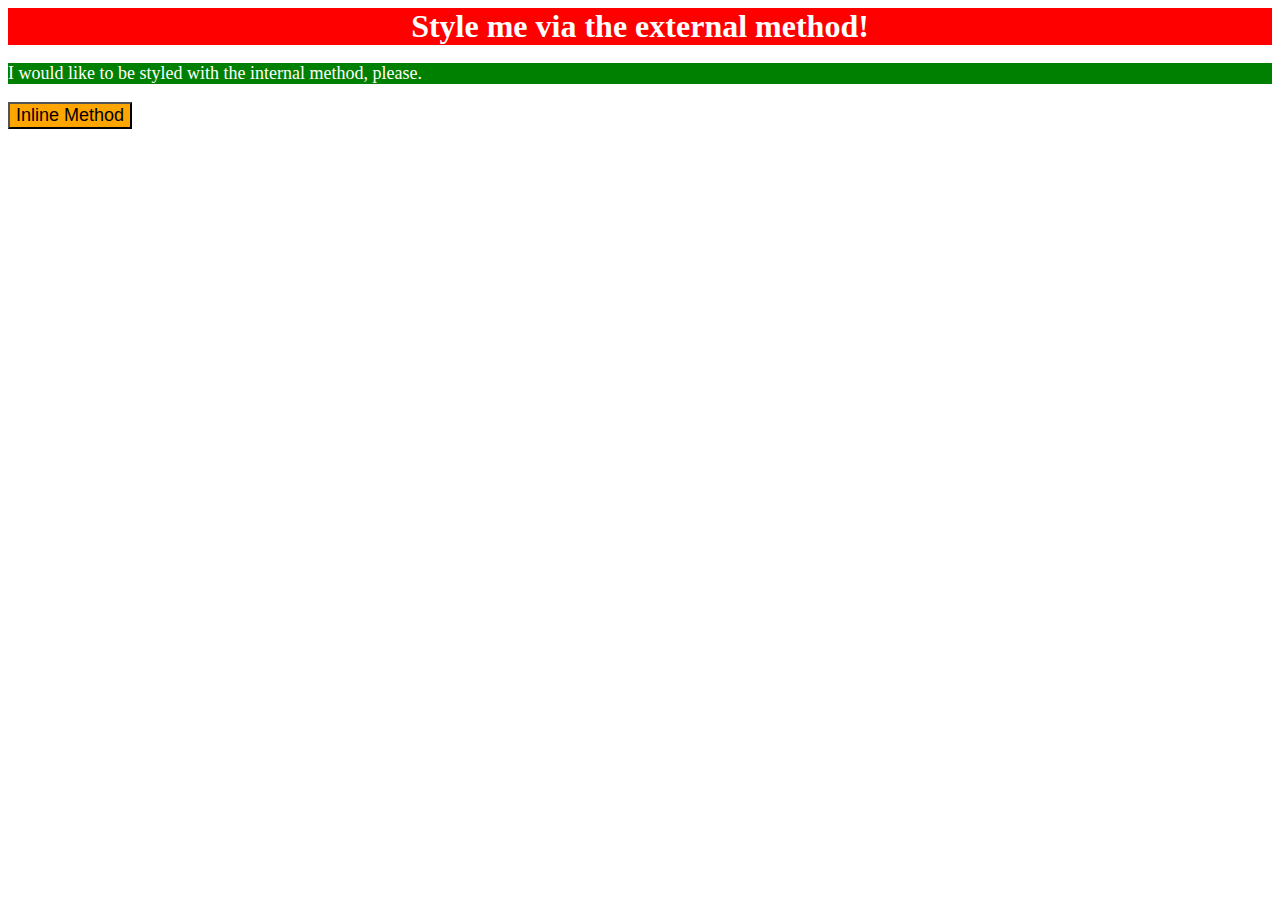
<file: index.html>
<!DOCTYPE html>
<html lang="en">
  <head>
    <!--internal css -->
    <style>
      p{
        background-color: green;
        color: white;
        font-size: 18px;
      }
    </style>
    <!--external css with link to css file-->
    <link rel="stylesheet" href="style.css">
    <meta charset="UTF-8">
    <meta http-equiv="X-UA-Compatible" content="IE=edge">
    <meta name="viewport" content="width=device-width, initial-scale=1.0">
    <title>Methods for Adding CSS</title>
  </head>
  <body>
    <div>Style me via the external method!</div>
    <p>I would like to be styled with the internal method, please.</p>
    <!--inline css-->
    <button style="background-color: orange; font-size: 18px;">Inline Method</button>
  </body>
</html>
</file>
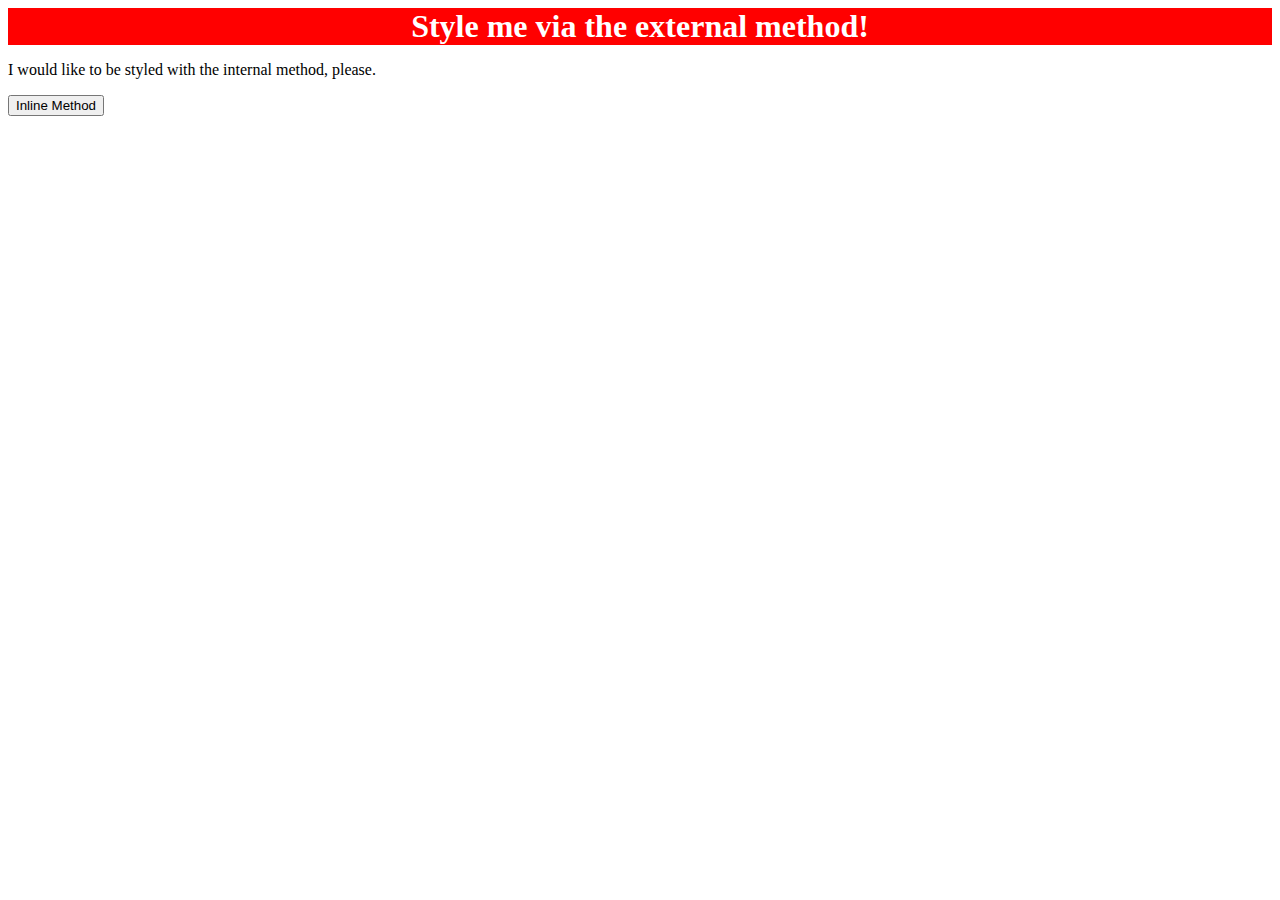
<file: css/index.html>
<!DOCTYPE html>
<html lang="en">
  <head>
    <link rel="stylesheet" href="style.css">
    <meta charset="UTF-8">
    <meta http-equiv="X-UA-Compatible" content="IE=edge">
    <meta name="viewport" content="width=device-width, initial-scale=1.0">
    <title>Methods for Adding CSS</title>
  </head>
  <body>
    <div>Style me via the external method!</div>
    <p>I would like to be styled with the internal method, please.</p>
    <button>Inline Method</button>
  </body>
</html>
</file>
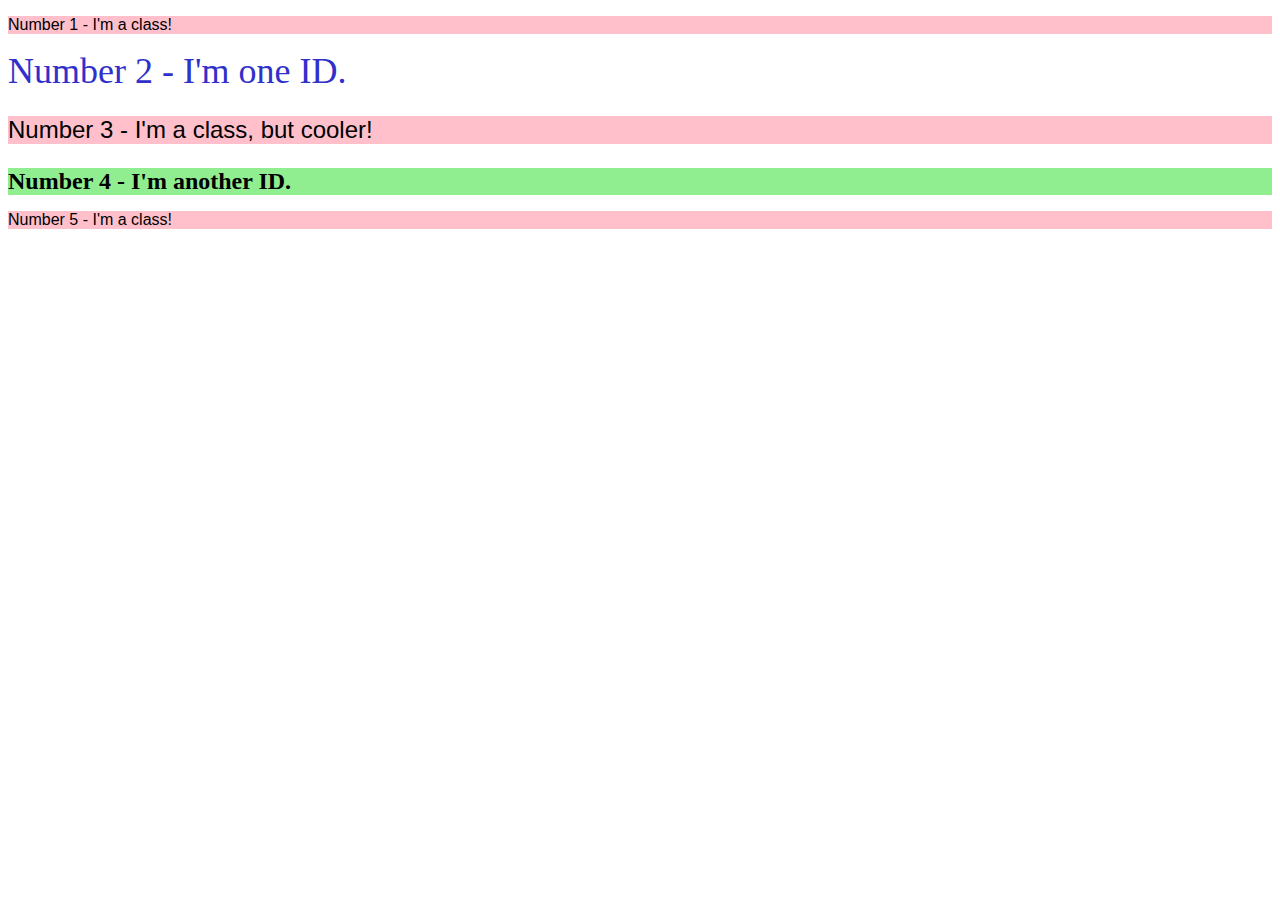
<file: index1.html>
<!DOCTYPE html>
<html lang="en">
  <head>
    <meta charset="UTF-8">
    <meta http-equiv="X-UA-Compatible" content="IE=edge">
    <meta name="viewport" content="width=device-width, initial-scale=1.0">
    <title>Class and ID Selectors</title>
    <link rel="stylesheet" href="style1.css">
  </head>
  <body>
    <p>Number 1 - I'm a class!</p>
    <div class ="second">Number 2 - I'm one ID.</div>
    <p class = "third">Number 3 - I'm a class, but cooler!</p>
    <div class ="fourth">Number 4 - I'm another ID.</div>
    <p class = "fifth">Number 5 - I'm a class!</p>
  </body>
</html>
</file>
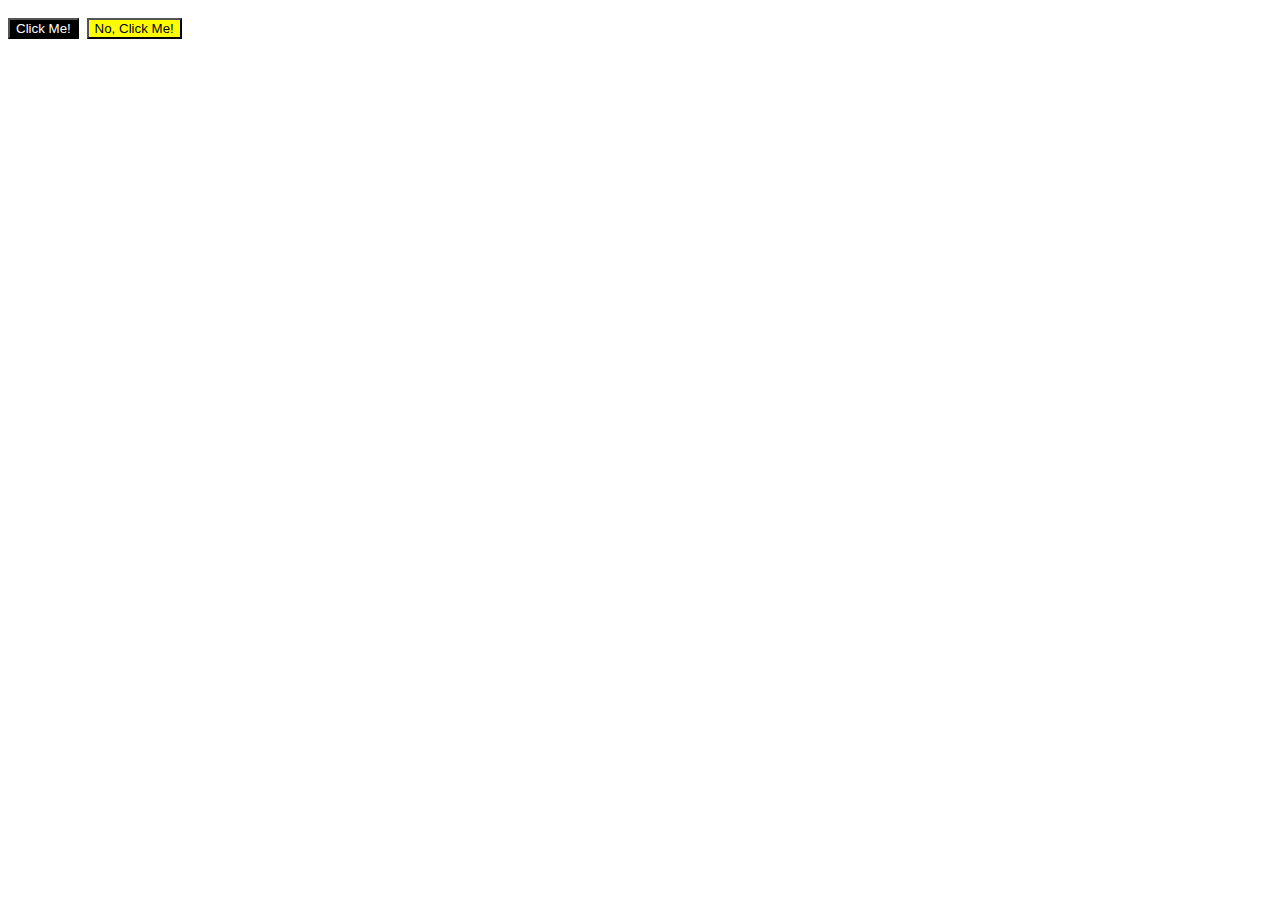
<file: index2.html>
<!DOCTYPE html>
<html lang="en">
  <head>
    <meta charset="UTF-8">
    <meta http-equiv="X-UA-Compatible" content="IE=edge">
    <meta name="viewport" content="width=device-width, initial-scale=1.0">
    <title>Grouping Selectors</title>
    <link rel="stylesheet" href="style2.css">
  </head>
  <body>
    <button class ="first">Click Me!</button>
    <button class="second">No, Click Me!</button>
  </body>
</html>
</file>
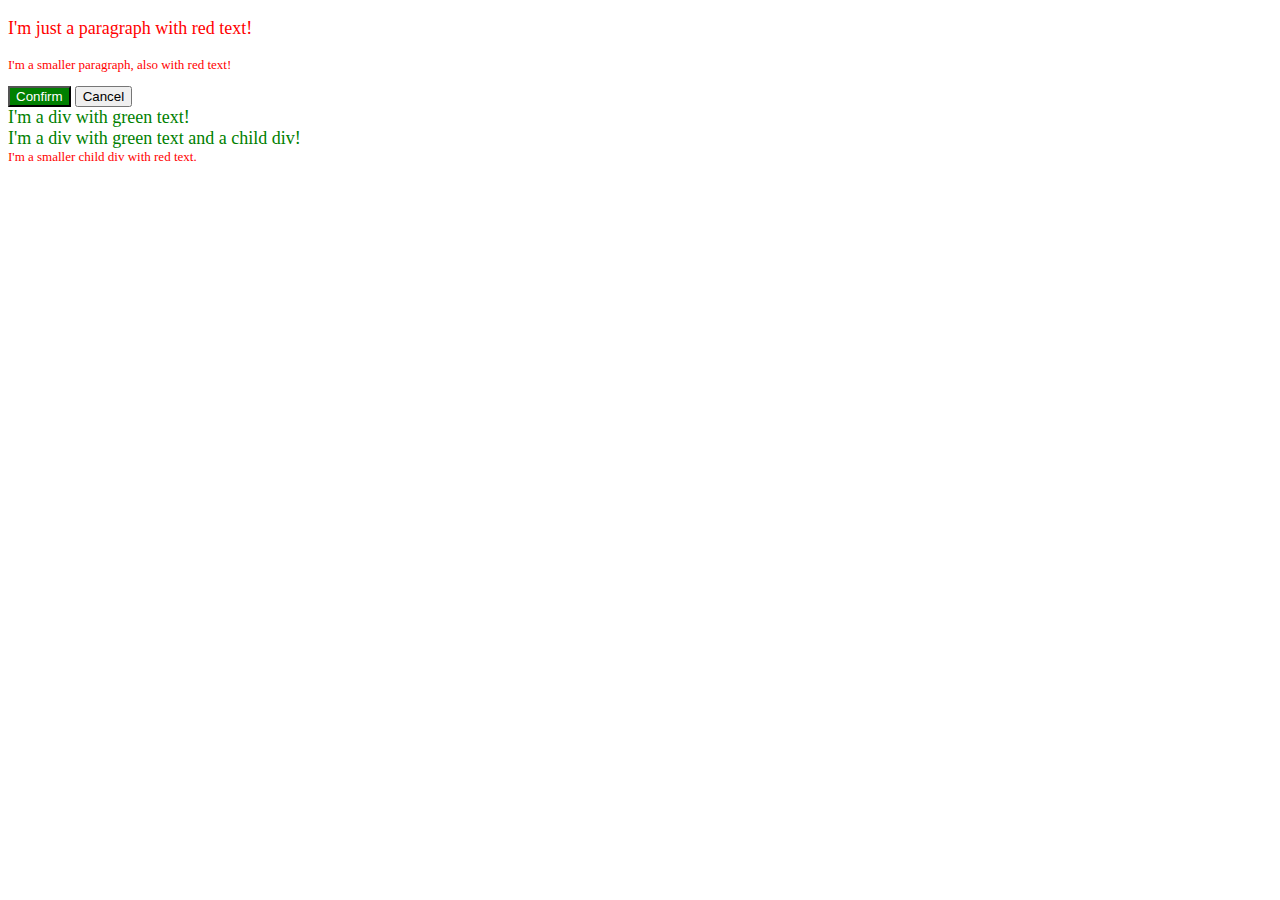
<file: index3.html>
<!DOCTYPE html>
<html lang="en">
  <head>
    <meta charset="UTF-8">
    <meta http-equiv="X-UA-Compatible" content="IE=edge">
    <meta name="viewport" content="width=device-width, initial-scale=1.0">
    <title>Fix the Cascade</title>
    <link rel="stylesheet" href="style3.css">
  </head>
  <body>
    <p class="para">I'm just a paragraph with red text!</p>
    <p class="para small-para">I'm a smaller paragraph, also with red text!</p>

    <button id="confirm-button" class="button confirm">Confirm</button>
    <button id="cancel-button" class="button cancel">Cancel</button>

    <div class="text">I'm a div with green text!</div>
    <div class="text">I'm a div with green text and a child div!
      <div class="text child">I'm a smaller child div with red text.</div>
    </div>
  </body>
</html>
</file>
<file: style.css>
div {
    background-color: red;
    color: white;
    font-size: 32px;
    text-align: center;
    font-weight: bold;   
}
</file>
<file: css/style.css>
div{
    background-color: red;
    color: white;
    font-size: 32px;
    text-align: center;
    font-weight: bold;   
}
</file>
<file: style1.css>
p{
    background-color: pink;
    font-family: "Verdana", sans-serif;
    
}
.second{
    color: rgb(48, 48, 202);
    font-size: 36px;

}
.third{
    font-size: 24px;
}
.fourth{
    background-color: lightgreen;
    font-size: 24px;
    font-weight: bold;
}
</file>
<file: style2.css>
.first{
    color: white;
    background-color: black;

}
.second{
    background-color: yellow;
}
body{
    font-size: 28px;
    font-family: 'Helvetica','Times New Roman', sans-serif;
}
</file>
<file: style3.css>
p{
    color: red;
    font-size: large;
}
.small-para{
    font-size: small;
}
#confirm-button{
    background-color: green;
    color: white;
}
div{
    color: green;
    font-size: large;
}
.child{
    color:red;
    font-size: small;
}
</file>
